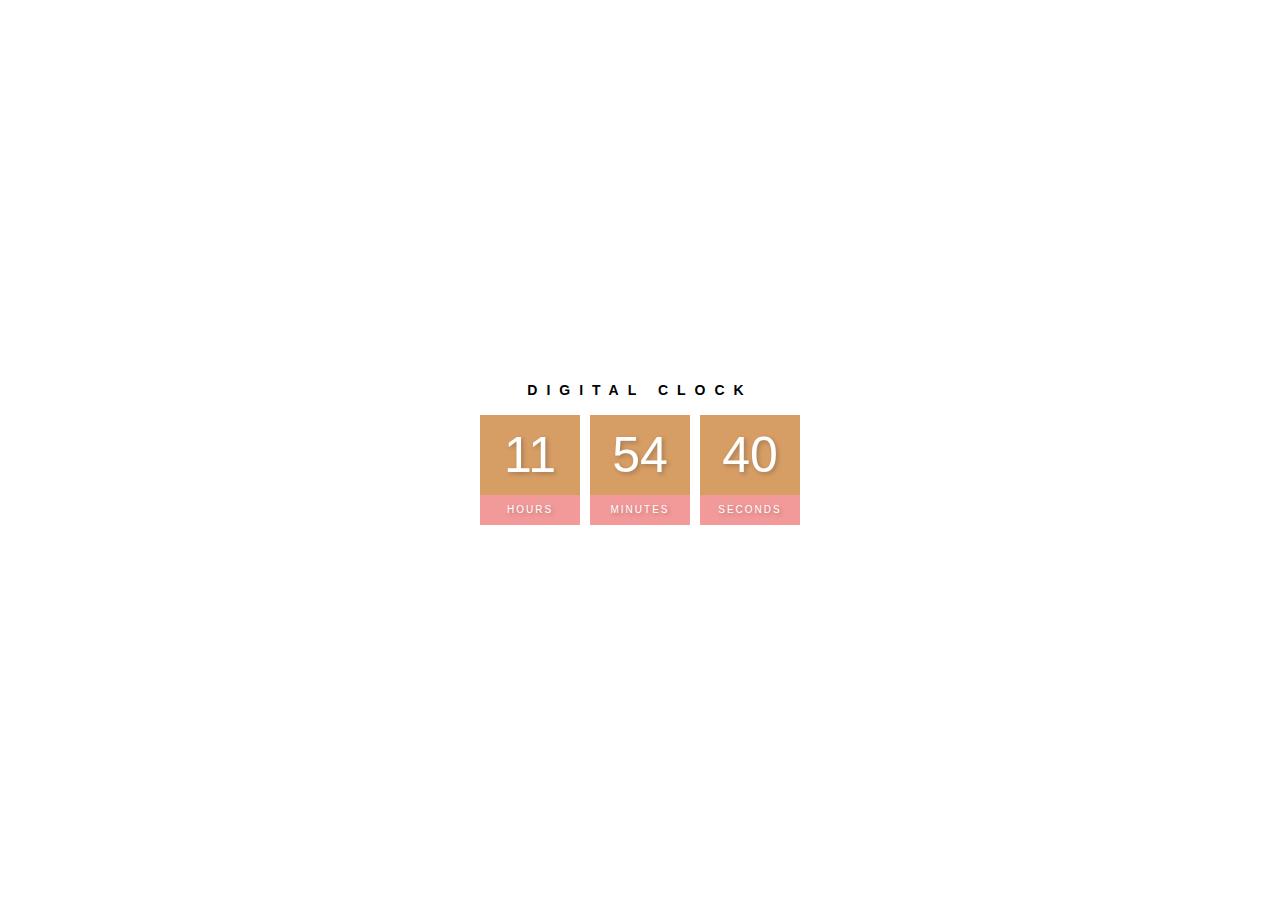
<file: digitalClock/index.html>
<!DOCTYPE html>
<html lang="en">
<head>
    <meta charset="UTF-8">
    <meta http-equiv="X-UA-Compatible" content="IE=edge">
    <meta name="viewport" content="width=device-width, initial-scale=1.0">
    <title>Digital Clock</title>
    <link rel="stylesheet" href="style.css">
</head>
<body>
    <h2>Digital Clock</h2>
    <div class="clock">
        <div>
            <span id="hours">00</span>
            <span class= "text">Hours</span>
        </div>
        <div>
            <span id="minutes">00</span>
            <span class= "text">Minutes</span>
        </div>
        <div>
            <span id="seconds">00</span>
            <span class= "text">Seconds</span>
        </div>
    </div>
    <script src="./clock.js"></script>
</body>
</html>
</file>
<file: digitalClock/style.css>
body {
    margin: 0;
    font-family: sans-serif;
    display: flex;
    flex-direction: column;
    align-items: center;
    height: 100vh;
    justify-content: center;
    background: url("https://images.unsplash.com/photo-1465146344425-f00d5f5c8f07?ixlib=rb-4.0.3&ixid=MnwxMjA3fDB8MHxwaG90by1wYWdlfHx8fGVufDB8fHx8&auto=format&fit=crop&w=1476&q=80");
    background-size: cover;
    overflow: hidden;
}

h2 {
    text-transform: uppercase;
    letter-spacing: 9px;
    font-size: 14px;
    text-align: center;
}

.clock {
    display: flex;
}

.clock div {
    margin: 5px;
}

.clock span{
    width: 100px;
    height: 80px;
    background-color: peru;  
    opacity: .8;
    color: white;
    display: flex;
    justify-content: center;
    align-items: center;
    font-size: 50px;
    text-shadow: 2px 2px 4px rgba(0, 0, 0, .3);
}

.clock .text {
    height: 30px;
    font-size: 10px;
    text-transform: uppercase;
    letter-spacing: 2px;
    background: lightcoral;
    opacity: .8;
}
</file>
